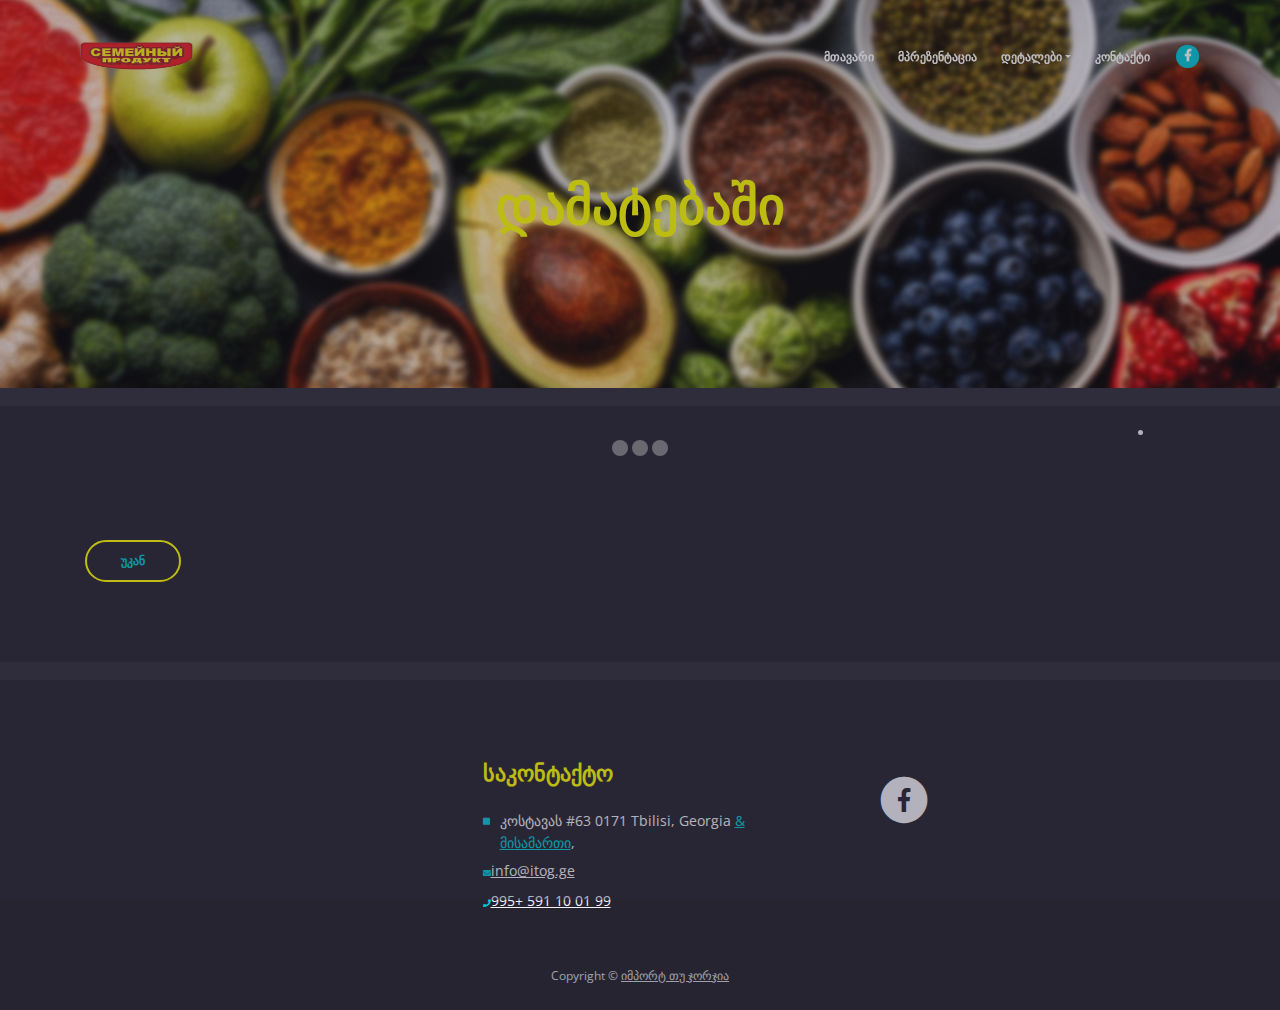
<file: chven-shesaxeb.html>
<!DOCTYPE html>
<html lang="ka">
<head>
    <meta charset="utf-8">
    <meta name="viewport" content="width=device-width, initial-scale=1, shrink-to-fit=no">
    
    <!-- SEO Meta Tags -->
    <meta name="description" content="ჩვენ შესახებ">
    <meta name="author" content="Inovatik">

    <!-- OG Meta Tags to improve the way the post looks when you share the page on LinkedIn, Facebook, Google+ -->
	<meta property="og:site_name" content="" /> <!-- website name -->
	<meta property="og:site" content="" /> <!-- website link -->
	<meta property="og:title" content=""/> <!-- title shown in the actual shared post -->
	<meta property="og:description" content="" /> <!-- description shown in the actual shared post -->
	<meta property="og:image" content="" /> <!-- image link, make sure it's jpg -->
	<meta property="og:url" content="" /> <!-- where do you want your post to link to -->
	<meta property="og:type" content="article" />

    <!-- Website Title -->
    <title>ჩვენ შესახებ</title>
    
    <!-- Styles -->
    <link href="https://fonts.googleapis.com/css?family=Open+Sans:300,300i,400,400i,600,600i,700,700i" rel="stylesheet">
    <link href="https://fonts.googleapis.com/css?family=Montserrat:600,700" rel="stylesheet">
    <link href="css/bootstrap.css" rel="stylesheet">
    <link href="css/fontawesome-all.css" rel="stylesheet">
    <link href="css/swiper.css" rel="stylesheet">
	<link href="css/magnific-popup.css" rel="stylesheet">
    <link href="css/styles.css" rel="stylesheet">
	
	<!-- Favicon  -->
    <link rel="icon" href="images/favicon.png">
</head>
<body data-spy="scroll" data-target=".fixed-top">
    
    <!-- Preloader -->
	<div class="spinner-wrapper">
        <div class="spinner">
            <div class="bounce1"></div>
            <div class="bounce2"></div>
            <div class="bounce3"></div>
        </div>
    </div>
    <!-- end of preloader -->
    

    <!-- Navbar -->
    <nav class="navbar navbar-expand-md navbar-dark navbar-custom fixed-top">
        <!-- Text Logo - Use this if you don't have a graphic logo -->
        <!-- <a class="navbar-brand logo-text page-scroll" href="index.html">Leno</a> -->

        <!-- Image Logo -->
        <a class="navbar-brand logo-image" href="index.html"><img src="images/logo.png" alt="alternative"></a> 
        
        <!-- Mobile Menu Toggle Button -->
        <button class="navbar-toggler" type="button" data-toggle="collapse" data-target="#navbarsExampleDefault" aria-controls="navbarsExampleDefault" aria-expanded="false" aria-label="Toggle navigation">
            <span class="navbar-toggler-awesome fas fa-bars"></span>
            <span class="navbar-toggler-awesome fas fa-times"></span>
        </button>
        <!-- end of mobile menu toggle button -->

        <div class="collapse navbar-collapse" id="navbarsExampleDefault">
            <ul class="navbar-nav ml-auto">
                <li class="nav-item">
                    <a class="nav-link page-scroll" href="index.html#header">მთავარი<span class="sr-only">(current)</span></a>
                </li>
                <li class="nav-item">
                    <a class="nav-link page-scroll" href="index.html#features">მპრეზენტაცია</a>
               

                <!-- Dropdown Menu -->          
                <li class="nav-item dropdown">
                    <a class="nav-link dropdown-toggle page-scroll" href="index.html#details" id="navbarDropdown" role="button" aria-haspopup="true" aria-expanded="false">დეტალები</a>
                    <div class="dropdown-menu" aria-labelledby="navbarDropdown">
                        <a class="dropdown-item" href="xalxix-azri.html"><span class="item-text">ხალხის აზრი</span></a>
                        <div class="dropdown-items-divide-hr"></div>
                        <a class="dropdown-item" href="chven-shesaxeb.html"><span class="item-text">ჩვენ შესახებ</span></a>
                    </div>
                </li>
                <!-- end of dropdown menu -->

    

                <li class="nav-item">
                    <a class="nav-link page-scroll" href="index.html#contact">კონტაქტი</a>
                </li>
            </ul>
            <span class="nav-item social-icons">
                <span class="fa-stack">
                    <a href="https://www.facebook.com/SemeinyProduct">
                        <i class="fas fa-circle fa-stack-2x"></i>
                        <i class="fab fa-facebook-f fa-stack-1x"></i>
                    </a>
                
            </span>
        </div>
    </nav> <!-- end of navbar -->
    <!-- end of navbar -->


    <!-- Header -->
    <header id="header" class="ex-header">
        <div class="container">
            <div class="row">
                <div class="col-md-12">
                    <h1>დამატებაში</h1>
                </div> <!-- end of col -->
            </div> <!-- end of row -->
        </div> <!-- end of container -->
    </header> <!-- end of ex-header -->
    <!-- end of header -->


    <!-- Breadcrumbs -->
    <div class="ex-basic-1">
        <div class="container">
            <div class="row">
                <div class="col-lg-12">
                    <div class="breadcrumbs">
                       
                    </div> <!-- end of breadcrumbs -->
                </div> <!-- end of col -->
            </div> <!-- end of row -->
        </div> <!-- end of container -->
    </div> <!-- end of ex-basic-1 -->
    <!-- end of breadcrumbs -->


    <!-- Privacy Content -->
    <div class="ex-basic-2">
        <div class="container">
            <div class="row">
                <div class="col-lg-10 offset-lg-1">
                    <div class="text-container">
                        <h3></h3>
                        <p></p>
                        <p><a class="turquoise" href="#your-link"></a></p>
                        <div class="row">
                            
                                </ul>
                            </div> <!-- end of col -->
                        </div> <!-- end of row -->
                    </div> <!-- end of text-container-->
                    
                    <div class="text-container">
                        <h3></h3>
                        <p></p>
                        <ol class="li-space-lg">
                            
                        </ol>
                    </div> <!-- end of text-container -->

                    <div class="text-container">
                        <h3></h3>
                        <p></p>
                        <p></p>
                    </div> <!-- end of text container -->

                    <div class="text-container">
                        <h3></h3>
					    <p class="mb-5"></p>
                    </div> <!-- end of text-container -->
                                       
                    <div class="row">
                        <div class="col-md-6">
                            <div class="text-container last">
                                <h3></h3>
                                <p></p>
                                <p><a class="turquoise" href="#your-link"><li></li>
                                    
                            </div> <!-- end of text container -->
                        </div> <!-- end of col-->
                        

                           

                        </div> <!-- end of col--> 
                    </div> <!-- end of row -->
                    <a class="btn-outline-reg back" href="index.html">უკან</a>
                </div> <!-- end of col-->
            </div> <!-- end of row -->
        </div> <!-- end of container -->
    </div> <!-- end of ex-basic-2 -->
    <!-- end of privacy content -->


    <!-- Breadcrumbs -->
    <div class="ex-basic-1">
        <div class="container">
            <div class="row">
                <div class="col-lg-12">
                    <div class="breadcrumbs">
                       
                    </div> <!-- end of breadcrumbs -->
                </div> <!-- end of col -->
            </div> <!-- end of row -->
        </div> <!-- end of container -->
    </div> <!-- end of ex-basic-1 -->
    <!-- end of breadcrumbs -->

    
    <!-- Footer -->
 <div class="footer">
    <div class="container">
        <div class="row">
            <div class="col-md-4">
                <div class="footer-col">
                    <h4></h4>
                    <p></p>
                </div>
            </div> <!-- end of col -->
            <div class="col-md-4">
                <div class="footer-col middle">
                    <h4>საკონტაქტო</h4>
                    <ul class="list-unstyled li-space-lg">
                        <li class="media">
                      
                           
                        </li>
                        <li class="media">
                            <i class="fas fa-square"></i>
                            <div class="media-body">კოსტავას #63 0171 Tbilisi, Georgia <a class="turquoise" href="https://www.google.com/maps/place/63+მერაბ+კოსტავას+ქუჩა,+თბილისი/@41.7111364,44.7827591,17z/data=!3m1!4b1!4m5!3m4!1s0x40440cd4400931d5:0xd10d186d9f02439!8m2!3d41.7111364!4d44.7849478"> &amp; მისამართი</a>, </div></li><li> <i class="fas fa-envelope"> </i><a class="blue" href="mailto:info@itog.ge">info@itog.ge</a> </li>
                            <li><i class="fas fa-phone"></i><a class="blue" href="tel:591 10 01 99">995+ 591 10 01 99</a></li>
                        
                    </ul>
                </div>
            </div> <!-- end of col -->
            <div class="col-md-4">
                <div class="footer-col last">
                    <h4></h4>
                    <span class="fa-stack">
                        <a href="https://www.facebook.com/SemeinyProduct">
                            <i class="fas fa-circle fa-stack-2x"></i>
                            <i class="fab fa-facebook-f fa-stack-1x"></i>
                  
                        </a>
                    </span>
                </div> 
            </div> <!-- end of col -->
        </div> <!-- end of row -->
    </div> <!-- end of container -->
</div> <!-- end of footer -->  
<!-- end of footer -->


<!-- Copyright -->
<div class="copyright">
    <div class="container">
        <div class="row">
            <div class="col-lg-12">
                <p class="p-small">Copyright © <a href="https://www.facebook.com/SemeinyProduct/photos">იმპორტ თუ ჯორჯია</a></p>
            </div> <!-- end of col -->
        </div> <!-- enf of row -->
    </div> <!-- end of container -->
</div> <!-- end of copyright --> 
<!-- end of copyright -->

    
<!-- Scripts -->
<script src="js/jquery.min.js"></script> <!-- jQuery for Bootstrap's JavaScript plugins -->
<script src="js/popper.min.js"></script> <!-- Popper tooltip library for Bootstrap -->
<script src="js/bootstrap.min.js"></script> <!-- Bootstrap framework -->
<script src="js/jquery.easing.min.js"></script> <!-- jQuery Easing for smooth scrolling between anchors -->
<script src="js/swiper.min.js"></script> <!-- Swiper for image and text sliders -->
<script src="js/jquery.magnific-popup.js"></script> <!-- Magnific Popup for lightboxes -->
<script src="js/morphext.min.js"></script> <!-- Morphtext rotating text in the header -->
<script src="js/validator.min.js"></script> <!-- Validator.js - Bootstrap plugin that validates forms -->
<script src="js/scripts.js"></script> <!-- Custom scripts -->


</body></html>
</file>
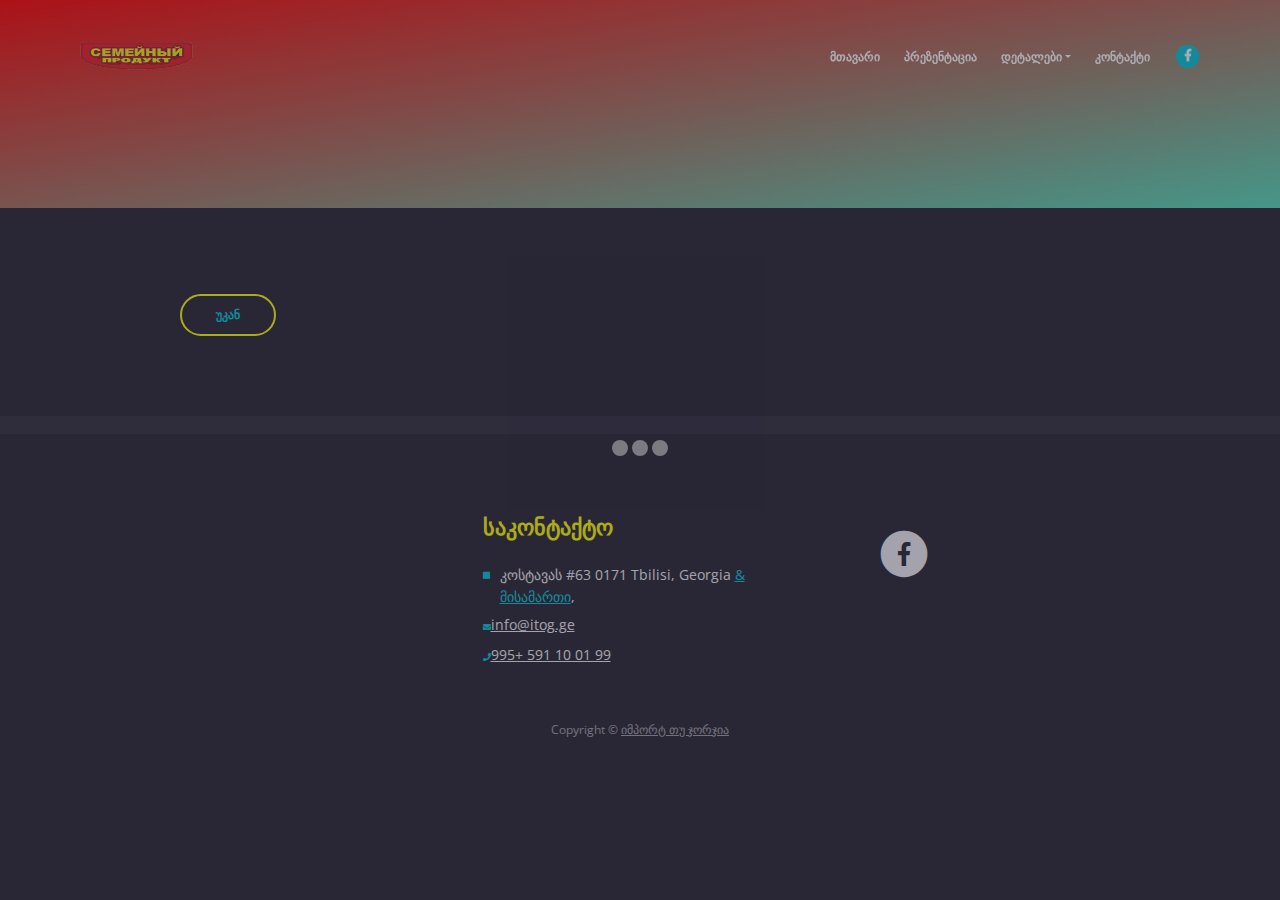
<file: xalxix-azri.html>
<!DOCTYPE html>
<html lang="ka">
<head>
    <meta charset="utf-8">
    <meta name="viewport" content="width=device-width, initial-scale=1, shrink-to-fit=no">
    
    <!-- SEO Meta Tags -->
    <meta name="description" content="კომენტარები">
    <meta name="author" content="Inovatik">

    <!-- OG Meta Tags to improve the way the post looks when you share the page on LinkedIn, Facebook, Google+ -->
	<meta property="og:site_name" content="" /> <!-- website name -->
	<meta property="og:site" content="" /> <!-- website link -->
	<meta property="og:title" content=""/> <!-- title shown in the actual shared post -->
	<meta property="og:description" content="" /> <!-- description shown in the actual shared post -->
	<meta property="og:image" content="" /> <!-- image link, make sure it's jpg -->
	<meta property="og:url" content="" /> <!-- where do you want your post to link to -->
	<meta property="og:type" content="article" />

    <!-- Website Title -->
    <title>ხალხის აზრი</title>
    
    <!-- Styles -->
    <link href="https://fonts.googleapis.com/css?family=Open+Sans:300,300i,400,400i,600,600i,700,700i" rel="stylesheet">
    <link href="https://fonts.googleapis.com/css?family=Montserrat:600,700" rel="stylesheet">
    <link href="css/bootstrap.css" rel="stylesheet">
    <link href="css/fontawesome-all.css" rel="stylesheet">
    <link href="css/swiper.css" rel="stylesheet">
	<link href="css/magnific-popup.css" rel="stylesheet">
    <link href="css/styles.css" rel="stylesheet">
	
<!-- Favicon  -->
<link rel="icon" href="images/favicon.png">	
</head>
<body data-spy="scroll" data-target=".fixed-top">


    
    
    
    <!-- Preloader -->
	<div class="spinner-wrapper">
        <div class="spinner">
            <div class="bounce1"></div>
            <div class="bounce2"></div>
            <div class="bounce3"></div>
        </div>
    </div>
    <!-- end of preloader -->
    

    <!-- Navbar -->
    <nav class="navbar navbar-expand-md navbar-dark navbar-custom fixed-top">
        <!-- Text Logo - Use this if you don't have a graphic logo -->
        <!-- <a class="navbar-brand logo-text page-scroll" href="index.html">Leno</a> -->

        <!-- Image Logo -->
        <a class="navbar-brand logo-image" href="index.html"><img src="images/logo.png" alt="alternative"></a> 
        
        <!-- Mobile Menu Toggle Button -->
        <button class="navbar-toggler" type="button" data-toggle="collapse" data-target="#navbarsExampleDefault" aria-controls="navbarsExampleDefault" aria-expanded="false" aria-label="Toggle navigation">
            <span class="navbar-toggler-awesome fas fa-bars"></span>
            <span class="navbar-toggler-awesome fas fa-times"></span>
        </button>
        <!-- end of mobile menu toggle button -->

        <div class="collapse navbar-collapse" id="navbarsExampleDefault">
            <ul class="navbar-nav ml-auto">
                <li class="nav-item">
                    <a class="nav-link page-scroll" href="index.html#header">მთავარი<span class="sr-only">(current)</span></a>
                </li>
                <li class="nav-item">
                    <a class="nav-link page-scroll" href="index.html#features">პრეზენტაცია</a>
                </li>
                

                <!-- Dropdown Menu -->          
                <li class="nav-item dropdown">
                    <a class="nav-link dropdown-toggle page-scroll" href="index.html#details" id="navbarDropdown" role="button" aria-haspopup="true" aria-expanded="false">დეტალები</a>
                    <div class="dropdown-menu" aria-labelledby="navbarDropdown">
                        <a class="dropdown-item" href="xalxix-azri.html"><span class="item-text">ხალხის აზრი</span></a>
                        <div class="dropdown-items-divide-hr"></div>
                        <a class="dropdown-item" href="chven-shesaxeb.html"><span class="item-text">ჩვენ შესახებ</span></a>
                    </div>
                </li>
                <!-- end of dropdown menu -->

                <li class="nav-item">
                    <a class="nav-link page-scroll" href="index.html#contact">კონტაქტი</a>
                </li>
            </ul>
            <span class="nav-item social-icons">
                <span class="fa-stack">
                    <a href="https://www.facebook.com/SemeinyProduct">
                        <i class="fas fa-circle fa-stack-2x"></i>
                        <i class="fab fa-facebook-f fa-stack-1x"></i>
                    </a>
                </span>
                
            </span>
        </div>
    </nav> <!-- end of navbar -->
    <!-- end of navbar -->


    <!-- Header -->
    <header id="header" class="ex-drag">
        <div class="container">
            <div class="row">
                <div class="col-lg-12">
                    <div id="fb-root"></div>
                    <script async defer crossorigin="anonymous" src="https://connect.facebook.net/en_US/sdk.js#xfbml=1&version=v6.0"></script>
                    
                    <div class="fb-comments" data-href="http://www.itog.ge/" data-width="500" data-numposts="5"></div>
                </div> <!-- end of col -->
            </div> <!-- end of row -->
        </div> <!-- end of container -->
    </header> <!-- end of ex-header -->
    <!-- end of header -->
    <div id="fb-root"></div>
    

    <!-- Breadcrumbs -->
    
                    </div> <!-- end of breadcrumbs -->
                </div> <!-- end of col -->
            </div> <!-- end of row -->
        </div> <!-- end of container -->
    </div> <!-- end of ex-basic-1 -->
    <!-- end of breadcrumbs -->


    <!-- Terms Content -->
    <div class="ex-basic-2">
        <div class="container">
            <div class="row">
                <div class="col-lg-10 offset-lg-1">
                    <div class="text-container">

                        <p></p>
                        <p><a class="turquoise" href="#your-link"></a> </p>
                        <ul class="list-unstyled li-space-lg indent">

                            
                        </ul>
                    </div> <!-- end of text-container -->
                    
                    <div class="text-container">
                        <h3></h3>
                        <p></p>
                    </div> <!-- end of text-container -->

                    <div class="text-container">
                        
                        <h3></h3>
                        <p></p>
                        <p></p>
                    </div> <!-- end of text-container -->

                    <div class="text-container">
                        <h3></h3>
                        <p></p>
                    </div> <!-- end of text-container -->
                    
                    <div class="text-container last">
                        <h3></h3>
                        <p></p>
                        <a class="btn-outline-reg" href="index.html">უკან</a>


                    </div> <!-- end of text-container -->
                </div>
            </div> <!-- end of row -->
        </div> <!-- end of container -->
    </div> <!-- end of ex-basic -->
    <!-- end of terms content -->

    
   <!-- Breadcrumbs -->
   <div class="ex-basic-1">
    <div class="container">
        <div class="row">
            <div class="col-lg-12">
                <div class="breadcrumbs">
                    
                </div> <!-- end of breadcrumbs -->
            </div> <!-- end of col -->
        </div> <!-- end of row -->
    </div> <!-- end of container -->
</div> <!-- end of ex-basic-1 -->
<!-- end of breadcrumbs -->


 <!-- Footer -->
 <div class="footer">
    <div class="container">
        <div class="row">
            <div class="col-md-4">
                <div class="footer-col">
                    <h4></h4>
                    <p></p>
                </div>
            </div> <!-- end of col -->
            <div class="col-md-4">
                <div class="footer-col middle">
                    <h4>საკონტაქტო</h4>
                    <ul class="list-unstyled li-space-lg">
                        <li class="media">
                      
                           
                        </li>
                        <li class="media">
                            <i class="fas fa-square"></i>
                            <div class="media-body">კოსტავას #63 0171 Tbilisi, Georgia <a class="turquoise" href="https://www.google.com/maps/place/63+მერაბ+კოსტავას+ქუჩა,+თბილისი/@41.7111364,44.7827591,17z/data=!3m1!4b1!4m5!3m4!1s0x40440cd4400931d5:0xd10d186d9f02439!8m2!3d41.7111364!4d44.7849478"> &amp; მისამართი</a>, </div></li><li> <i class="fas fa-envelope"> </i><a class="blue" href="mailto:info@itog.ge">info@itog.ge</a> </li>
                            <li><i class="fas fa-phone"></i><a class="blue" href="tel:591 10 01 99">995+ 591 10 01 99</a></li>
                        
                    </ul>
                </div>
            </div> <!-- end of col -->
            <div class="col-md-4">
                <div class="footer-col last">
                    <h4></h4>
                    <span class="fa-stack">
                        <a href="https://www.facebook.com/SemeinyProduct">
                            <i class="fas fa-circle fa-stack-2x"></i>
                            <i class="fab fa-facebook-f fa-stack-1x"></i>
                  
                        </a>
                    </span>
                </div> 
            </div> <!-- end of col -->
        </div> <!-- end of row -->
    </div> <!-- end of container -->
</div> <!-- end of footer -->  
<!-- end of footer -->


<!-- Copyright -->
<div class="copyright">
    <div class="container">
        <div class="row">
            <div class="col-lg-12">
                <p class="p-small">Copyright © <a href="https://www.facebook.com/SemeinyProduct/photos">იმპორტ თუ ჯორჯია</a></p>
            </div> <!-- end of col -->
        </div> <!-- enf of row -->
    </div> <!-- end of container -->
</div> <!-- end of copyright --> 
<!-- end of copyright -->

    
<!-- Scripts -->
<script src="js/jquery.min.js"></script> <!-- jQuery for Bootstrap's JavaScript plugins -->
<script src="js/popper.min.js"></script> <!-- Popper tooltip library for Bootstrap -->
<script src="js/bootstrap.min.js"></script> <!-- Bootstrap framework -->
<script src="js/jquery.easing.min.js"></script> <!-- jQuery Easing for smooth scrolling between anchors -->
<script src="js/swiper.min.js"></script> <!-- Swiper for image and text sliders -->
<script src="js/jquery.magnific-popup.js"></script> <!-- Magnific Popup for lightboxes -->
<script src="js/morphext.min.js"></script> <!-- Morphtext rotating text in the header -->
<script src="js/validator.min.js"></script> <!-- Validator.js - Bootstrap plugin that validates forms -->
<script src="js/scripts.js"></script> <!-- Custom scripts -->


</body></html>
</file>
<file: css/styles.css>
/* Template: Juno - Multipurpose Landing Page Pack
   Author: InovatikThemes
   Created: Mar 2019
   Description: Master CSS file
*/

/*****************************************
Table Of Contents:

01. General Styles
02. Preloader
03. Navigation
04. Header
05. Features
******************************************/

/*****************************************
Colors:

- Text, navbar links - white #f1f1f8
- Buttons, bullets, icons - turquoise #00c9db
- Navbar - navy #4633af
- Backgrounds - dark denim #262431
- Backgrounds - denim #2f2c3d
******************************************/


/******************************/
/*     01. General Styles     */
/******************************/


._2pi8 {
    padding-left: 8px;
    padding-right: 8px;
    background: white;
}


body {
    background: #262431;
    color: #1c1e21;
    direction: ltr;
    line-height: 1.34;
    margin: 0;
    padding: 0;
    unicode-bidi: embed;
}

.ffcdfw {
    font-size: 16px;
    color: rgb(153, 153, 153);
}
.iqrOYr {
    display: flex;
    -webkit-box-align: center;
    align-items: center;
    background-color: rgb(253, 253, 253);
    min-height: 200px;
    margin-top: 32px;
    flex-direction: column;
    border-radius: 3px;
	padding: 12px;

}

.MgJWg {
    height: 100%;
    display: flex;
    flex-direction: column;
    -webkit-box-flex: 1;
    flex-grow: 1;
    background-image: none;
    animation: 0.3s ease 0s 1 normal forwards running fLRwcH;
}

._56q9 {
	font-size: 14px;
    line-height: 1.358;
    word-break: break-word;
	word-wrap: break-word;
	background-color: white;
}


html {
    width: 100%;
	height: 100%;
}

body, p {
	color: #f1f1f8; 
	font: 400 0.875rem/1.375rem "Open Sans", sans-serif;
}

.p-large {
	color: greenyellow;
	font: 400 1rem/1.5rem "Open Sans", sans-serif;
}

.p-small {
	color: #f1f1f8;
	font: 400 0.75rem/1.25rem "Open Sans", sans-serif;
}

.p-heading {
	margin-bottom: 3.75rem;
	text-align: center;
}

.li-space-lg li {
	margin-bottom: 0.375rem;
}

.indent {
	padding-left: 1.25rem;
}

h1 {
	color: yellow;
	font: 700 2.5rem/2.875rem "Montserrat", sans-serif;
}

h2 {
	color: yellow;
	font: 700 2.25rem/2.75rem "Montserrat", sans-serif;
}

h3 {
	color: yellow;
	font: 700 1.75rem/2.125rem "Montserrat", sans-serif;
}

h4 {
	color: yellow;
	font: 700 1.375rem/1.75rem "Montserrat", sans-serif;
}

h5 {
	color: #f1f1f8;
	font: 700 1.125rem/1.625rem "Montserrat", sans-serif;
}

h6 {
	color: #f1f1f8;
	font: 700 1rem/1.5rem "Montserrat", sans-serif;
}

a {
	color: #f1f1f8;
	text-decoration: underline;
}

a:hover {
	color: #f1f1f8;
	text-decoration: underline;
}

a.turquoise {
	color: #00c9db;
}

a.white {
	color: #fff;
}

.testimonial-text {
	font: italic 400 1rem/1.5rem "Open Sans", sans-serif;
}

.testimonial-author {
	font: 700 1rem/1.5rem "Montserrat", sans-serif;
}

.btn-solid-reg {
	display: inline-block;
	padding: 1.1875rem 2.125rem 1.1875rem 2.125rem;
	border: 0.125rem solid yellow;
	border-radius: 2rem;
	background-color: #262431;
	color: #fff;
	font: 700 0.75rem/0 "Montserrat", sans-serif;
	text-decoration: none;
	transition: all 0.2s;
}

.btn-solid-reg:hover {
	background-color: transparent;
	color: #00c9db;
	text-decoration: none;
}

.btn-solid-lg {
	display: inline-block;
	padding: 1.375rem 2.625rem 1.375rem 2.625rem;
	border: 0.125rem solid #00c9db;
	border-radius: 2rem;
	background-color: #00c9db;
	color: #fff;
	font: 700 0.75rem/0 "Montserrat", sans-serif;
	text-decoration: none;
	transition: all 0.2s;
}

.btn-solid-lg:hover {
	background-color: transparent;
	color: #00c9db;
	text-decoration: none;
}

.btn-solid-lg .fab {
	margin-right: 0.5rem;
	font-size: 1.25rem;
	line-height: 0;
	vertical-align: top;
}

.btn-solid-lg .fab.fa-google-play {
	font-size: 1rem;
}

.btn-outline-reg {
	display: inline-block;
	padding: 1.1875rem 2.125rem 1.1875rem 2.125rem;
	border: 0.125rem solid yellow;
	border-radius: 2rem;
	background-color: transparent;
	color:#00c9db;
	font: 700 0.75rem/0 "Montserrat", sans-serif;
	text-decoration: none;
	transition: all 0.2s;
}

.btn-outline-reg:hover {
	background-color: none ;
	color: yellow;
	text-decoration: none;
}

.btn-outline-lg {
	display: inline-block;
	padding: 1.375rem 2.625rem 1.375rem 2.625rem;
	border: 0.125rem solid#00c9db;
	border-radius: 2rem;
	background-color: transparent;
	color: #00c9db;
	font: 700 0.75rem/0 "Montserrat", sans-serif;
	text-decoration: none;
	transition: all 0.2s;
}

.btn-outline-lg:hover {
	background-color: #00c9db;
	color: #fff;
	text-decoration: none;
}

.btn-outline-sm {
	display: inline-block;
	padding: 1rem 1.625rem 0.875rem 1.625rem;
	border: 0.125rem solid #00c9db;
	border-radius: 2rem;
	background-color: transparent;
	color: #00c9db;
	font: 700 0.625rem/0 "Montserrat", sans-serif;
	text-decoration: none;
	transition: all 0.2s;
}

.btn-outline-sm:hover {
	background-color: #00c9db;
	color: #fff;
	text-decoration: none;
}

.form-group {
	position: relative;
	margin-bottom: 1.25rem;
}

.form-group.has-error.has-danger {
	margin-bottom: 0.625rem;
}

.form-group.has-error.has-danger .help-block.with-errors ul {
	margin-top: 0.375rem;
}

.label-control {
	position: absolute;
	top: 0.87rem;
	left: 1.375rem;
	color: #f1f1f8;
	opacity: 1;
	font: 400 0.875rem/1.375rem "Open Sans", sans-serif;
	cursor: text;
	transition: all 0.2s ease;
}

/* IE10+ hack to solve lower label text position compared to the rest of the browsers */
@media screen and (-ms-high-contrast: active), screen and (-ms-high-contrast: none) {  
	.label-control {
		top: 0.9375rem;
	}
}

.form-control-input:focus + .label-control,
.form-control-input.notEmpty + .label-control,
.form-control-textarea:focus + .label-control,
.form-control-textarea.notEmpty + .label-control {
	top: 0.125rem;
	opacity: 1;
	font-size: 0.75rem;
	font-weight: 700;
}

.form-control-input,
.form-control-select {
	display: block; /* needed for proper display of the label in Firefox, IE, Edge */
	width: 100%;
	padding-top: 1.0625rem;
	padding-bottom: 0.0625rem;
	padding-left: 1.3125rem;
	border: 1px solid #9791ae;
	border-radius: 0.25rem;
	background-color: #413d52;
	color: #f1f1f8;
	font: 400 0.875rem/1.875rem "Open Sans", sans-serif;
	transition: all 0.2s;
	-webkit-appearance: none; /* removes inner shadow on form inputs on ios safari */
}

.form-control-select {
	padding-top: 0.5rem;
	padding-bottom: 0.5rem;
	height: 3rem;
}

/* IE10+ hack to solve lower label text position compared to the rest of the browsers */
@media screen and (-ms-high-contrast: active), screen and (-ms-high-contrast: none) {  
	.form-control-input {
		padding-top: 1.25rem;
		padding-bottom: 0.75rem;
		line-height: 1.75rem;
	}

	.form-control-select {
		padding-top: 0.875rem;
		padding-bottom: 0.75rem;
		height: 3.125rem;
		line-height: 2.125rem;
	}
}

select {
    /* you should keep these first rules in place to maintain cross-browser behavior */
    -webkit-appearance: none;
	-moz-appearance: none;
	-ms-appearance: none;
    -o-appearance: none;
    appearance: none;
    background-image: url('../images/down-arrow.png');
    background-position: 96% 50%;
    background-repeat: no-repeat;
    outline: none;
}

select::-ms-expand {
    display: none; /* removes the ugly default down arrow on select form field in IE11 */
}

.form-control-textarea {
	display: block; /* used to eliminate a bottom gap difference between Chrome and IE/FF */
	width: 100%;
	height: 8rem; /* used instead of html rows to normalize height between Chrome and IE/FF */
	padding-top: 1.25rem;
	padding-left: 1.3125rem;
	border: 1px solid #9791ae;
	border-radius: 0.25rem;
	background-color: #413d52;
	color: #f1f1f8;
	font: 400 0.875rem/1.75rem "Open Sans", sans-serif;
	transition: all 0.2s;
}

.form-control-input:focus,
.form-control-select:focus,
.form-control-textarea:focus {
	border: 1px solid #f1f1f8;
	outline: none; /* Removes blue border on focus */
}

.form-control-input:hover,
.form-control-select:hover,
.form-control-textarea:hover {
	border: 1px solid #f1f1f8;
}

.checkbox {
	font: 400 0.75rem/1.25rem "Open Sans", sans-serif;
}

input[type='checkbox'] {
	vertical-align: -15%;
	margin-right: 0.375rem;
}

/* IE10+ hack to raise checkbox field position compared to the rest of the browsers */
@media screen and (-ms-high-contrast: active), screen and (-ms-high-contrast: none) {  
	input[type='checkbox'] {
		vertical-align: -9%;
	}
}

.form-control-submit-button {
	display: inline-block;
	width: 100%;
	height: 3.125rem;
	border: 1px solid #00c9db;
	border-radius: 1.5rem;
	background-color: #00c9db;
	color: #fff;
	font: 700 0.75rem/1.75rem "Montserrat", sans-serif;
	cursor: pointer;
	transition: all 0.2s;
}

.form-control-submit-button:hover {
	background-color: transparent;
	color: #00c9db;
}

/* Form Success And Error Message Formatting */
#cmsgSubmit.h3.text-center.tada.animated,
#pmsgSubmit.h3.text-center.tada.animated,
#cmsgSubmit.h3.text-center,
#pmsgSubmit.h3.text-center {
	display: block;
	margin-bottom: 0;
	color: #f1f1f8;
	font: 400 1.125rem/1rem "Open Sans", sans-serif;
}

.help-block.with-errors .list-unstyled {
	color: #f1f1f8;
	font-size: 0.75rem;
	line-height: 1.125rem;
	text-align: left;
}

.help-block.with-errors ul {
	margin-bottom: 0;
}
/* end of form success and error message formatting */

/* Form Success And Error Message Animation - Animate.css */
@-webkit-keyframes tada {
	from {
		-webkit-transform: scale3d(1, 1, 1);
		-ms-transform: scale3d(1, 1, 1);
		transform: scale3d(1, 1, 1);
	}
	10%, 20% {
		-webkit-transform: scale3d(.9, .9, .9) rotate3d(0, 0, 1, -3deg);
		-ms-transform: scale3d(.9, .9, .9) rotate3d(0, 0, 1, -3deg);
		transform: scale3d(.9, .9, .9) rotate3d(0, 0, 1, -3deg);
	}
	30%, 50%, 70%, 90% {
		-webkit-transform: scale3d(1.1, 1.1, 1.1) rotate3d(0, 0, 1, 3deg);
		-ms-transform: scale3d(1.1, 1.1, 1.1) rotate3d(0, 0, 1, 3deg);
		transform: scale3d(1.1, 1.1, 1.1) rotate3d(0, 0, 1, 3deg);
	}
	40%, 60%, 80% {
		-webkit-transform: scale3d(1.1, 1.1, 1.1) rotate3d(0, 0, 1, -3deg);
		-ms-transform: scale3d(1.1, 1.1, 1.1) rotate3d(0, 0, 1, -3deg);
		transform: scale3d(1.1, 1.1, 1.1) rotate3d(0, 0, 1, -3deg);
	}
	to {
		-webkit-transform: scale3d(1, 1, 1);
		-ms-transform: scale3d(1, 1, 1);
		transform: scale3d(1, 1, 1);
	}
}

@keyframes tada {
	from {
		-webkit-transform: scale3d(1, 1, 1);
		-ms-transform: scale3d(1, 1, 1);
		transform: scale3d(1, 1, 1);
	}
	10%, 20% {
		-webkit-transform: scale3d(.9, .9, .9) rotate3d(0, 0, 1, -3deg);
		-ms-transform: scale3d(.9, .9, .9) rotate3d(0, 0, 1, -3deg);
		transform: scale3d(.9, .9, .9) rotate3d(0, 0, 1, -3deg);
	}
	30%, 50%, 70%, 90% {
		-webkit-transform: scale3d(1.1, 1.1, 1.1) rotate3d(0, 0, 1, 3deg);
		-ms-transform: scale3d(1.1, 1.1, 1.1) rotate3d(0, 0, 1, 3deg);
		transform: scale3d(1.1, 1.1, 1.1) rotate3d(0, 0, 1, 3deg);
	}
	40%, 60%, 80% {
		-webkit-transform: scale3d(1.1, 1.1, 1.1) rotate3d(0, 0, 1, -3deg);
		-ms-transform: scale3d(1.1, 1.1, 1.1) rotate3d(0, 0, 1, -3deg);
		transform: scale3d(1.1, 1.1, 1.1) rotate3d(0, 0, 1, -3deg);
	}
	to {
		-webkit-transform: scale3d(1, 1, 1);
		-ms-transform: scale3d(1, 1, 1);
		transform: scale3d(1, 1, 1);
	}
}

.tada {
	-webkit-animation-name: tada;
	animation-name: tada;
}

.animated {
	-webkit-animation-duration: 1s;
	animation-duration: 1s;
	-webkit-animation-fill-mode: both;
	animation-fill-mode: both;
}
/* end of form success and error message animation - Animate.css */

/* Fade-move Animation For Lightbox - Magnific Popup */
/* at start */
.my-mfp-slide-bottom .zoom-anim-dialog {
	opacity: 0;
	transition: all 0.2s ease-out;
	-webkit-transform: translateY(-1.25rem) perspective(37.5rem) rotateX(10deg);
	-ms-transform: translateY(-1.25rem) perspective(37.5rem) rotateX(10deg);
	transform: translateY(-1.25rem) perspective(37.5rem) rotateX(10deg);
}

/* animate in */
.my-mfp-slide-bottom.mfp-ready .zoom-anim-dialog {
	opacity: 1;
	-webkit-transform: translateY(0) perspective(37.5rem) rotateX(0); 
	-ms-transform: translateY(0) perspective(37.5rem) rotateX(0); 
	transform: translateY(0) perspective(37.5rem) rotateX(0); 
}

/* animate out */
.my-mfp-slide-bottom.mfp-removing .zoom-anim-dialog {
	opacity: 0;
	-webkit-transform: translateY(-0.625rem) perspective(37.5rem) rotateX(10deg); 
	-ms-transform: translateY(-0.625rem) perspective(37.5rem) rotateX(10deg); 
	transform: translateY(-0.625rem) perspective(37.5rem) rotateX(10deg); 
}

/* dark overlay, start state */
.my-mfp-slide-bottom.mfp-bg {
	opacity: 0;
	transition: opacity 0.2s ease-out;
}

/* animate in */
.my-mfp-slide-bottom.mfp-ready.mfp-bg {
	opacity: 0.8;
}
/* animate out */
.my-mfp-slide-bottom.mfp-removing.mfp-bg {
	opacity: 0;
}
/* end of fade-move animation for lightbox - magnific popup */

/* Fade Animation For Image Slider - Magnific Popup */
@-webkit-keyframes fadeIn {
	from {
		opacity: 0;
	}
	to {
		opacity: 1;
	}
}

@keyframes fadeIn {
	from {
		opacity: 0;
	}
	to {
		opacity: 1;
	}
}

.fadeIn {
	-webkit-animation: fadeIn 0.6s;
	animation: fadeIn 0.6s;
}

@-webkit-keyframes fadeOut {
	from {
		opacity: 1;
	}
	to {
		opacity: 0;
	}
}

@keyframes fadeOut {
	from {
		opacity: 1;
	}
	to {
		opacity: 0;
	}
}

.fadeOut {
	-webkit-animation: fadeOut 0.8s;
	animation: fadeOut 0.8s;
}
/* end of fade animation for image slider - magnific popup */


/*************************/
/*     02. Preloader     */
/*************************/
.spinner-wrapper {
	position: fixed;
	z-index: 999999;
	top: 0;
	right: 0;
	bottom: 0;
	left: 0;
	background: #2f2c3d;
}

.spinner {
	position: absolute;
	top: 50%; /* centers the loading animation vertically one the screen */
	left: 50%; /* centers the loading animation horizontally one the screen */
	width: 3.75rem;
	height: 1.25rem;
	margin: -0.625rem 0 0 -1.875rem; /* is width and height divided by two */ 
	text-align: center;
}

.spinner > div {
	display: inline-block;
	width: 1rem;
	height: 1rem;
	border-radius: 100%;
	background-color: #fff;
	-webkit-animation: sk-bouncedelay 1.4s infinite ease-in-out both;
	animation: sk-bouncedelay 1.4s infinite ease-in-out both;
}

.spinner .bounce1 {
	-webkit-animation-delay: -0.32s;
	animation-delay: -0.32s;
}

.spinner .bounce2 {
	-webkit-animation-delay: -0.16s;
	animation-delay: -0.16s;
}

@-webkit-keyframes sk-bouncedelay {
	0%, 80%, 100% { -webkit-transform: scale(0); }
	40% { -webkit-transform: scale(1.0); }
}

@keyframes sk-bouncedelay {
	0%, 80%, 100% { 
		-webkit-transform: scale(0);
		-ms-transform: scale(0);
		transform: scale(0);
	} 40% { 
		-webkit-transform: scale(1.0);
		-ms-transform: scale(1.0);
		transform: scale(1.0);
	}
}


/**************************/
/*     03. Navigation     */
/**************************/

.navbar-custom {
	background-color: #262431;
	box-shadow: 0 0.0625rem 0.375rem 0 rgba(0, 0, 0, 0.1);
	font: 700 0.75rem/2rem "Montserrat", sans-serif;
	transition: all 0.2s;
}

.navbar-custom .navbar-brand.logo-image img {
    width: 113px;
	height: 34px;
	margin-bottom: 1px;
	
}

.navbar-custom .navbar-brand.logo-text {
	font: 700 2.375rem/1.5rem "Montserrat", sans-serif;
	color: #fff;
	letter-spacing: -0.5px;
	text-decoration: none;
}

.navbar-custom .navbar-nav {
	margin-top: 0.75rem;
}

.navbar-custom .nav-item .nav-link {
	padding: 0 0.75rem 0 0.75rem;
	color: #fff;
	text-decoration: none;
	transition: all 0.2s ease;
}

.navbar-custom .nav-item .nav-link:hover,
.navbar-custom .nav-item .nav-link.active {
	color: greenyellow;
}

/* Dropdown Menu */
.navbar-custom .dropdown:hover > .dropdown-menu {
	display: block; /* this makes the dropdown menu stay open while hovering it */
	min-width: auto;
	animation: fadeDropdown 0.2s; /* required for the fade animation */
}

@keyframes fadeDropdown {
    0% {
        opacity: 0;
    }

    100% {
        opacity: 1;
    }
}

.navbar-custom .dropdown-toggle:focus { /* removes dropdown outline on focus  */
	outline: 0;
}

.navbar-custom .dropdown-menu {
	margin-top: 0;
	border: none;
	border-radius: 0.25rem;
	background-color: #262431;
}

.navbar-custom .dropdown-item {
	color: #fff;
	text-decoration: none;
}

.navbar-custom .dropdown-item:hover {
	background-color: #2E8B57;
}

.navbar-custom .dropdown-item .item-text {
	font: 700 0.75rem/1.5rem "Montserrat", sans-serif;
}

.navbar-custom .dropdown-item:hover .item-text {
	color: #FFF5EE;
}

.navbar-custom .dropdown-items-divide-hr {
	width: 100%;
	height: 1px;
	margin: 0.25rem auto 0.25rem auto;
	border: none;
	background-color: #b5bcc4;
	opacity: 0.2;
}
/* end of dropdown menu */

.navbar-custom .social-icons {
	display: none;
}

.navbar-custom .navbar-toggler {
	border: none;
	color: #fff;
	font-size: 2rem;
}

.navbar-custom button[aria-expanded='false'] .navbar-toggler-awesome.fas.fa-times{
	display: none;
}

.navbar-custom button[aria-expanded='false'] .navbar-toggler-awesome.fas.fa-bars{
	display: inline-block;
}

.navbar-custom button[aria-expanded='true'] .navbar-toggler-awesome.fas.fa-bars{
	display: none;
}

.navbar-custom button[aria-expanded='true'] .navbar-toggler-awesome.fas.fa-times{
	display: inline-block;
	margin-right: 0.125rem;
}


/*********************/
/*    04. Header     */
/*********************/
.header {
	background: linear-gradient(to bottom right, rgba(72, 72, 212, 0), rgba(241, 104, 104, 0)), url('../images/header-background.jpg') center center no-repeat;
	background-size: cover;
}

.header .header-content {
	padding-top: 8.5rem;
	padding-bottom: 7rem;
	text-align: center;
}

.header .text-container {
	margin-bottom: 3rem;
}

.header h1 {
	margin-bottom: 1rem;
}

.header #js-rotating {
	color: greenyellow;
	
}

.header .p-large {
	margin-bottom: 2rem;
}

.header .btn-solid-lg {
	margin-right: 0.5rem;
	margin-bottom: 1.25rem;
}


/****************************/
/*     05. Testimonials     */
/****************************/
.slider-1 {
	padding-top: 6.875rem;
	padding-bottom: 6.375rem;
	background-color: #262431;
}

.slider-1 .slider-container {
	position: relative;
}

.slider-1 .swiper-container {
	position: static;
	width: 90%;
	text-align: center;
}

.slider-1 .swiper-button-prev:focus,
.slider-1 .swiper-button-next:focus {
	/* even if you can't see it chrome you can see it on mobile device */
	outline: none;
}

.slider-1 .swiper-button-prev {
	left: -0.5rem;
	background-image: url("data:image/svg+xml;charset=utf-8,%3Csvg%20xmlns%3D'http%3A%2F%2Fwww.w3.org%2F2000%2Fsvg'%20viewBox%3D'0%200%2028%2044'%3E%3Cpath%20d%3D'M0%2C22L22%2C0l2.1%2C2.1L4.2%2C22l19.9%2C19.9L22%2C44L0%2C22L0%2C22L0%2C22z'%20fill%3D'%23f1f1f8'%2F%3E%3C%2Fsvg%3E");
	background-size: 1.125rem 1.75rem;
}

.slider-1 .swiper-button-next {
	right: -0.5rem;
	background-image: url("data:image/svg+xml;charset=utf-8,%3Csvg%20xmlns%3D'http%3A%2F%2Fwww.w3.org%2F2000%2Fsvg'%20viewBox%3D'0%200%2028%2044'%3E%3Cpath%20d%3D'M27%2C22L27%2C22L5%2C44l-2.1-2.1L22.8%2C22L2.9%2C2.1L5%2C0L27%2C22L27%2C22z'%20fill%3D'%23f1f1f8'%2F%3E%3C%2Fsvg%3E");
	background-size: 1.125rem 1.75rem;
}

.slider-1 .card {
	position: relative;
	border: none;
	background-color: transparent;
}

.slider-1 .card-image {
	width: 6rem;
	height: 6rem;
	margin-right: auto;
	margin-bottom: 0.25rem;
	margin-left: auto;
	border-radius: 50%;
}

.slider-1 .card-body {
	padding-bottom: 0;
}

.slider-1 .testimonial-author {
	margin-bottom: 0;
}


/************************/
/*     05. Features     */
/************************/
.tabs {
	padding-top: 6.5rem;
	padding-bottom: 4.25rem;
	background-color: #2f2c3d;
}

.tabs h2 {
	margin-bottom: 1.125rem;
	text-align: center;
}

.tabs .p-heading {
	margin-bottom: 3.125rem;
}

.tabs .nav-tabs {
	margin-right: auto;
	margin-bottom: 2.5rem;
	margin-left: auto;
	justify-content: center;
	border-bottom: none;
}

.tabs .nav-link {
	margin-bottom: 1rem;
	padding: 0.5rem 1.375rem 0.25rem 1.375rem;
	border: none;
	border-bottom: 0.1875rem solid #f1f1f8;
	border-radius: 0;
	color: #f1f1f8;
	font: 700 1rem/1.75rem "Montserrat", sans-serif;
	text-decoration: none;
	transition: all 0.2s ease;
}

.tabs .nav-link.active,
.tabs .nav-link:hover {
	border-bottom: 0.1875rem solid #00c9db;
	background-color: transparent;
	color: #00c9db;
}

.tabs .nav-link .fas {
	margin-right: 0.375rem;
	font-size: 1rem;
}

.tabs .tab-content {
	width: 100%; /* for proper display in IE11 */
}

.tabs .card {
	border: none;
	background: transparent;
}

.tabs .card-body {
	padding: 1rem 0 1.25rem 0;
}

.tabs .card-title {
	margin-bottom: 0.5rem;
}

.tabs .card .card-icon {
	display: inline-block;
	width: 3.5rem;
	height: 3.5rem;
	border-radius: 50%;
	background-color: #00c9db;
	text-align: center;
	vertical-align: top;
}

.tabs .card .card-icon .fas,
.tabs .card .card-icon .far {
	color: #fff;
	font-size: 1.75rem;
	line-height: 3.5rem;
}

.tabs #tab-1 .card.left-pane .text-wrapper {
	display: inline-block;
	width: 75%;
}

.tabs #tab-1 .card.left-pane .card-icon {
	float: left;
	margin-right: 1rem;
}

.tabs #tab-1 img {
	display: block;
	margin: 2rem auto 3rem auto;
}

.tabs #tab-1 .card.right-pane .text-wrapper {
	display: inline-block;
	width: 75%;
}

.tabs #tab-1 .card.right-pane .card-icon {
	margin-right: 1rem;
}

.tabs #tab-2 img {
	display: block;
	margin: 0 auto 2rem auto;
}

.tabs #tab-2 .text-area {
	margin-top: 1.5rem;
}

.tabs #tab-2 h3 {
	margin-bottom: 0.75rem;
}

.tabs #tab-2 .icon-cards-area {
	margin-top: 2.5rem;
}

.tabs #tab-2 .icon-cards-area .card {
	width: 100%; /* for proper display in IE11 */
}

.tabs #tab-3 .icon-cards-area .card {
	width: 100%; /* for proper display in IE11 */
}

.tabs #tab-3 .text-area {
	margin-top: 0.75rem;
	margin-bottom: 4rem;
}

.tabs #tab-3 h3 {
	margin-bottom: 0.75rem;
}

.tabs #tab-3 img {
	margin: 0 auto 3rem auto;
}


/*********************/
/*     07. Video     */
/*********************/
.basic-1 {
	padding-top: 6.375rem;
	padding-bottom: .875rem;
	background: url('../images/video-background.png') center center no-repeat;
	background-size: cover; 
}

.basic-1 h2 {
	margin-bottom: 1.125rem;
	text-align: center;
}

.basic-1 h3 {
    margin-bottom: 1.125rem;
    text-align: center;
}
.basic-1 .p-heading {
	margin-bottom: 4rem;
	text-align: center;
}

.basic-1 .image-container img {
	border-radius: 0.375rem;
}

.basic-1 .video-wrapper {
	position: relative;
}

/* Video Play Button */
.basic-1 .video-play-button {
	position: absolute;
	z-index: 10;
	top: 50%;
	left: 50%;
	display: block;
	box-sizing: content-box;
	width: 2rem;
	height: 2.75rem;
	padding: 1.125rem 1.25rem 1.125rem 1.75rem;
	border-radius: 50%;
	-webkit-transform: translateX(-50%) translateY(-50%);
	-ms-transform: translateX(-50%) translateY(-50%);
	transform: translateX(-50%) translateY(-50%);
}
  
.basic-1 .video-play-button:before {
	content: "";
	position: absolute;
	z-index: 0;
	top: 50%;
	left: 50%;
	display: block;
	width: 4.75rem;
	height: 4.75rem;
	border-radius: 50%;
	background: #4eaaff;
	animation: pulse-border 1500ms ease-out infinite;
	-webkit-transform: translateX(-50%) translateY(-50%);
	-ms-transform: translateX(-50%) translateY(-50%);
	transform: translateX(-50%) translateY(-50%);
}
  
.basic-1 .video-play-button:after {
	content: "";
	position: absolute;
	z-index: 1;
	top: 50%;
	left: 50%;
	display: block;
	width: 4.375rem;
	height: 4.375rem;
	border-radius: 50%;
	background: #4eaaff;
	transition: all 200ms;
	-webkit-transform: translateX(-50%) translateY(-50%);
	-ms-transform: translateX(-50%) translateY(-50%);
	transform: translateX(-50%) translateY(-50%);
}
  
.basic-1 .video-play-button span {
	position: relative;
	display: block;
	z-index: 3;
	top: 0.375rem;
	left: 0.25rem;
	width: 0;
	height: 0;
	border-left: 1.625rem solid #fff;
	border-top: 1rem solid transparent;
	border-bottom: 1rem solid transparent;
}
  
@keyframes pulse-border {
	0% {
		transform: translateX(-50%) translateY(-50%) translateZ(0) scale(1);
		opacity: 1;
	}
	100% {
		transform: translateX(-50%) translateY(-50%) translateZ(0) scale(1.5);
		opacity: 0;
	}
}
/* end of video play button */  


/*************************/
/*     09. Details 1     */
/*************************/

.basic-3 {
	padding-top: 8rem;
	padding-bottom: 3.5rem;
	background-color: #262431;
}

.basic-2 {
	padding-top: 8rem;
	padding-bottom: 3.5rem;
	background-color: #262431;
}

.basic-2 img {
	margin-bottom: 3.5rem;
}

.basic-2 h3 {
	margin-bottom: 1.125rem;
}

.basic-2 .btn-solid-reg {
	margin-top: 0.5rem;
}


/*************************/
/*     10. Details 2     */
/*************************/
.basic-3 {
	padding-top: 3.5rem;
	padding-bottom: 7.25rem;
	background-color: #262431;
}

.basic-3 .text-container {
	margin-bottom: 3.5rem;
}

.basic-3 h3 {
	margin-bottom: 1.125rem;
}

.basic-3 .btn-solid-reg {
	margin-top: 0.5rem;
}


/**********************************/
/*     11. Details Lightboxes     */
/**********************************/


.lightbox-basic {
	position: relative;
	max-width: 35rem;
	margin: 2.5rem auto;
	padding: 3rem 1rem;
	border-radius: 1.25rem;
	background-color: #2f2c3d;
	text-align: left;
}

.lightbox-basic img {
	display: block;
	margin-right: auto;
	margin-bottom: 3rem;
	margin-left: auto;
}

.lightbox-basic h3 {
	margin-bottom: 0.625rem;
}

.lightbox-basic hr {
	width: 3.75rem;
	height: 0.125rem;
	margin-top: 0.125rem;
	margin-bottom: 1.125rem;
	margin-left: 0;
	border: 0;
	background-color: #00c9db;
	text-align: left;
}

.lightbox-basic h4 {
	margin-top: 1.75rem;
	margin-bottom: 0.75rem;
}

.lightbox-basic table {
	margin-top: 1rem;
	margin-bottom: 1.5rem;
}

.lightbox-basic table tr {
	line-height: 1.75em;
}

.lightbox-basic table .icon-cell {
	width: 2rem;
	padding-right: 0.25rem;
	color: #00c9db;
	text-align: center;
}

.lightbox-basic a.mfp-close.as-button {
	position: relative;
	width: auto;
	height: auto;
	margin-left: 0.375rem;
	color: yellow;
	opacity: 1;
}

.lightbox-basic a.mfp-close.as-button:hover {
	color: #f1f1f8;
}

.lightbox-basic button.mfp-close.x-button {
	position: absolute;
	top: -0.375rem;
	right: -0.375rem;
	width: 2.75rem;
	height: 2.75rem;
	color: #f1f1f8;
}


/***************************/
/*     12. Screenshots     */
/***************************/
.slider-2 {
	padding-top: 1.875rem;
	padding-bottom: 0rem;
	background-color: #262431;
}

.slider-2 .slider-container {
	position: relative;
}

.slider-2 .swiper-container {
	position: static;
	width: 90%;
	text-align: center;
}

.slider-2 .swiper-button-prev,
.slider-2 .swiper-button-next {
	top: 50%;
	width: 1.125rem;
}

.slider-2 .swiper-button-prev:focus,
.slider-2 .swiper-button-next:focus {
	/* even if you can't see it chrome you can see it on mobile device */
	outline: none;
}

.slider-2 .swiper-button-prev {
	left: -0.5rem;
	background-image: url("data:image/svg+xml;charset=utf-8,%3Csvg%20xmlns%3D'http%3A%2F%2Fwww.w3.org%2F2000%2Fsvg'%20viewBox%3D'0%200%2028%2044'%3E%3Cpath%20d%3D'M0%2C22L22%2C0l2.1%2C2.1L4.2%2C22l19.9%2C19.9L22%2C44L0%2C22L0%2C22L0%2C22z'%20fill%3D'%23ffffff'%2F%3E%3C%2Fsvg%3E");
	background-size: 1.125rem 1.75rem;
}

.slider-2 .swiper-button-next {
	right: -0.5rem;
	background-image: url("data:image/svg+xml;charset=utf-8,%3Csvg%20xmlns%3D'http%3A%2F%2Fwww.w3.org%2F2000%2Fsvg'%20viewBox%3D'0%200%2028%2044'%3E%3Cpath%20d%3D'M27%2C22L27%2C22L5%2C44l-2.1-2.1L22.8%2C22L2.9%2C2.1L5%2C0L27%2C22L27%2C22z'%20fill%3D'%23ffffff'%2F%3E%3C%2Fsvg%3E");
	background-size: 1.125rem 1.75rem;
}


/************************/
/*     13. Download     */
/************************/
.basic-4 {
	padding-top: 6.375rem;
    padding-bottom: .875rem;
    background: url(../images/background-png.jpg) center center no-repeat;
    background-size: cover;
}

.basic-4 .text-container {
	margin-bottom: 3.5rem;
	text-align: center;
}

.basic-4 h2 {
	margin-bottom: 1.25rem;
}

.basic-4 .p-large {
	margin-bottom: 1.75rem;
}

.basic-4 .btn-solid-lg {
	margin-right: 0.5rem;
	margin-bottom: 1.25rem;
}


/**************************/
/*     18. Statistics     */
/**************************/
.counter {
	padding-top: 6.5rem;
	padding-bottom: 5.375rem;
	background-color: #262431;
	text-align: center;
}

.counter #counter .cell {
	display: inline-block;
	width: 6.25rem;
	margin-right: 1rem;
	margin-left: 1rem;
	margin-bottom: 2rem;
}

.counter #counter .counter-value {
	color: #f1f1f8;
	font: 700 3.5rem/4.25rem "Montserrat", sans-serif;	
	vertical-align: middle;
}

.counter #counter .counter-info {
	margin-bottom: 0;
	color: #00c9db;
	font: 400 0.875rem/1.25rem "Open Sans", sans-serif;
	vertical-align: middle;
}


/***********************/
/*     16. Contact     */
/***********************/



	


.form h2 {
	margin-bottom: 1.125rem;
	text-align: center;
}

.form .list-unstyled {
	margin-bottom: 3.75rem;
	font-size: 1rem;
	line-height: 1.5rem;
	text-align: center;
}

.form .list-unstyled .fas,
.form .list-unstyled .fab {
	margin-right: 0.5rem;
	font-size: 0.875rem;
	color: #00c9db;
}

.form .list-unstyled .fa-phone {
	vertical-align: 3%;
}


/**********************/
/*     16. Footer     */
/**********************/
.footer {
	padding-top: 5rem;
	background-color: #262431;
}

.footer .footer-col {
	margin-bottom: 2.25rem;
}

.footer h4 {
	margin-bottom: 1rem;
}

.footer .list-unstyled .fas {
	color: #00c9db;
	font-size: 0.5rem;
	line-height: 1.375rem;
}

.footer .list-unstyled .media-body {
	margin-left: 0.625rem;
}

.footer .fa-stack {
	margin-bottom: 0.75rem;
	margin-right: 0.5rem;
	font-size: 1.5rem;
}

.footer .fa-stack .fa-stack-1x {
    color: #262431;
	transition: all 0.2s ease;
}

.footer .fa-stack .fa-stack-2x {
	color: #f1f1f8;
	transition: all 0.2s ease;
}

.footer .fa-stack:hover .fa-stack-1x {
	color: #f1f1f8;
}

.footer .fa-stack:hover .fa-stack-2x {
    color: #00c9db;
}


/*************************/
/*     17. Copyright     */
/*************************/
.copyright {
	padding-top: 1rem;
	padding-bottom: 0.5rem;
	background-color: #262431;
	text-align: center;
}

.copyright .p-small {
	color: #f1f1f8;
	opacity: 0.6;
}


/**********************************/
/*     18. Back To Top Button     */
/**********************************/
a.back-to-top {
	position: fixed;
	z-index: 999;
	right: 0.75rem;
	bottom: 0.75rem;
	display: none;
	width: 2.625rem;
	height: 2.625rem;
	border-radius: 1.875rem;
	background:  #262431 url("../images/up-arrow.png") no-repeat center 47%;
	background-size: 1.125rem 1.125rem;
	text-indent: -9999px;
}

a:hover.back-to-top {
	background-color: #36edfd; 
}


/***************************/
/*     19. Extra Pages     */
/***************************/
.ex-drag {
    padding-top: 8rem;
	padding-bottom: 5rem;
	background: linear-gradient(to bottom right, red, #5db);
	text-align: center;
}

.ex-header {
	padding-top: 8rem;
	padding-bottom: 5rem;
	background: linear-gradient(to bottom right, red, #5db);
	text-align: center;
	background: linear-gradient(to bottom right, rgba(72, 72, 212, 0), rgba(241, 104, 104, 0)), url(../images/header-background.jpg) center center no-repeat;
	background-size: cover;
	
}

.ex-basic-1 {
	padding-top: rem;
	padding-bottom: rem;
	background-color: #2f2c3d;
}

.ex-basic-1 .breadcrumbs {
	margin-bottom: 1.125rem;
}

.ex-basic-1 .breadcrumbs .fa {
	margin-right: 0.5rem;
	margin-left: 0.625rem;
}
.ex-basic-2 h3 {
	margin-bottom: 1rem;

}
.ex-basic-2 .text-container {
	margin-bottom: 3.625rem;
}

.ex-basic-2 .text-container.last {
	margin-bottom: 0;
}

.ex-basic-2 .list-unstyled .fas {
	color: #00c9db;
	font-size: 0.5rem;
	line-height: 1.375rem;
}

.ex-basic-2 .list-unstyled .media-body {
	margin-left: 0.625rem;
}

.ex-basic-2 .btn-outline-reg {
	margin-top: 1.75rem;
}

.ex-basic-2 .image-container-large {
	margin-bottom: 4rem;
}

.ex-basic-2 .image-container-large img {
	border-radius: 0.25rem;
}

.ex-basic-2 .image-container-small img {
	border-radius: 0.25rem;
}

.ex-basic-2 .text-container.dark-bg {
	padding: 1.625rem 1.5rem 0.75rem 2rem;
	background-color: #f9fafc;
}


/*****************************/
/*     20. Media Queries     */
/*****************************/	
/* Min-width width 768px */
@media (min-width: 768px) {
	
	/* General Styles */
	.p-heading {
		width: 85%;
		margin-right: auto;
		margin-left: auto;
	}

	h1 {
		font: 700 3.25rem/3.75rem "Montserrat", sans-serif;

		
	}
	/* end of general styles */


	/* Navigation */
	.navbar-custom {
		padding: 2.125rem 1.5rem 2.125rem 2rem;
		box-shadow: none;
        background: transparent;
	}
	
	.navbar-custom .navbar-brand.logo-text {
		color: #fff;
	}

	.navbar-custom .navbar-nav {
		margin-top: 0;
	}

	.navbar-custom .nav-item .nav-link {
		padding: 0.25rem 0.75rem 0.25rem 0.75rem;
		color: #fff;
	}
	
	.navbar-custom .nav-item .nav-link:hover,
	.navbar-custom .nav-item .nav-link.active {
		color: #9ACD32;
	}

	.navbar-custom.top-nav-collapse {
        padding: 0.5rem 1.5rem 0.5rem 2rem;
		box-shadow: 0 0.0625rem 0.375rem 0 rgba(0, 0, 0, 0.1);
		background-color: #262431;
	}

	.navbar-custom.top-nav-collapse .navbar-brand.logo-text {
		color: #fff;
	}

	.navbar-custom.top-nav-collapse .nav-item .nav-link {
		color: #fff;
	}
	
	.navbar-custom.top-nav-collapse .nav-item .nav-link:hover,
	.navbar-custom.top-nav-collapse .nav-item .nav-link.active {
		color: #00FF7F;
	}

	.navbar-custom .dropdown-menu {
		box-shadow: 0 0.25rem 0.375rem 0 rgba(0, 0, 0, 0.03);
	}

	.navbar-custom .dropdown-item {
		padding-top: 0.25rem;
		padding-bottom: 0.25rem;
	}

	.navbar-custom .dropdown-items-divide-hr {
		width: 84%;
	}
	/* end of navigation */


	/* Header */
	.header .header-content {
		padding-top: 11rem;
	}
	/* end of header */


	/* Testimonials */
	.slider-1 .swiper-button-prev {
		left: 1rem;
		width: 1.375rem;
		background-size: 1.375rem 2.125rem;
	}
	
	.slider-1 .swiper-button-next {
		right: 1rem;
		width: 1.375rem;
		background-size: 1.375rem 2.125rem;
	}
	/* end of testimonials */


	/* Features */
	.tabs .card .card-icon {
		width: 4.5rem;
		height: 4.5rem;
	}
	
	.tabs .card .card-icon .fas,
	.tabs .card .card-icon .far {
		font-size: 2.25rem;
		line-height: 4.5rem;
	}

	.tabs #tab-1 .card.left-pane .text-wrapper {
		width: 85%;
	}

	.tabs #tab-2 img {
		margin-bottom: 0;
	}

	.tabs #tab-2 .text-area {
		margin-top: 0;
	}

	.tabs #tab-2 .icon-cards-area .card {
		display: inline-block;
		width: 44%;
		margin-right: 2.5rem;
		vertical-align: top;
	}

	.tabs #tab-2 div.card:nth-child(2n+2) {
		margin-right: 0;
	}

	.tabs #tab-3 .text-area {
		margin-bottom: 0;
	}

	.tabs #tab-3 .icon-cards-area .card {
		display: inline-block;
		width: 44%;
		margin-right: 2.5rem;
		vertical-align: top;
	}

	.tabs #tab-3 div.card:nth-child(2n+2) {
		margin-right: 0;
	}

	.tabs #tab-3 img {
		margin-bottom: 0;
	}
	/* end of features */


	/* Details Lightboxes */
	.lightbox-basic {
		padding: 3rem 3rem;
	}
	/* end of details lightboxes */


	/* Screenshots */
	.slider-2 .swiper-button-prev {
		width: 1.375rem;
		background-size: 1.375rem 2.125rem;
	}
	
	.slider-2 .swiper-button-next {
		width: 1.375rem;
		background-size: 1.375rem 2.125rem;
	}
	/* end of screenshots */


	/* Contact */
	.form .list-unstyled li {
		display: inline-block;
		margin-right: 0.5rem;
		margin-left: 0.5rem;
	}

	.form .list-unstyled .address {
		display: block;
	}
	/* end of contact */


	/* Extra Pages */
	.ex-header {
		padding-top: 11rem;
		padding-bottom: 9rem;
	}

	.ex-basic-2 .text-container.dark {
		padding: 2.5rem 3rem 2rem 3rem;
	}

	.ex-basic-2 .text-container.column {
		width: 90%;
		margin-right: auto;
		margin-left: auto;
	}
	/* end of extra pages */
}
/* end of min-width width 768px */


/* Min-width width 992px */
@media (min-width: 992px) {
	
	/* Navigation */
	.navbar-custom .social-icons {
		display: block;
		margin-left: 0.5rem;
	}

	.navbar-custom .fa-stack {
		margin-bottom: 0.1875rem;
		margin-left: 0.375rem;
		font-size: 0.75rem;
	}
	
	.navbar-custom .fa-stack-2x {
		color: #00c9db;
		transition: all 0.2s ease;
	}
	
	.navbar-custom .fa-stack-1x {
		color: #fff;
		transition: all 0.2s ease;
	}

	.navbar-custom .fa-stack:hover .fa-stack-2x {
		color: #fff;
	}

	.navbar-custom .fa-stack:hover .fa-stack-1x {
		color: #00c9db;
	}
	/* end of navigation */


	/* General Styles */
	.p-heading {
		width: 65%;
	}
	/* end of general styles */


	/* Header */
	.header .header-content {
		padding-top: 13rem;
		padding-bottom: 10rem;
		text-align: left;
	}

	.header .text-container {
		margin-top: 6.5rem;
	}
	/* end of header */


	/* Features */
	.tabs .card-body {
		padding: 1rem 0 1.5rem 0;
	}
	
	.tabs #tab-1 .card.left-pane {
		text-align: right;
	}

	.tabs #tab-1 .card.left-pane .text-wrapper,
	.tabs #tab-1 .card.right-pane .text-wrapper {
		width: 68%;
	}

	.tabs #tab-1 .card.left-pane .card-icon {
		float: none;
		margin-right: 0;
		margin-left: 1rem;
	}

	.tabs #tab-1 img {
		margin-top: 0;
		margin-bottom: 0;
	}
	
	.tabs #tab-2 .icon-cards-area {
		margin-top: 2.25rem;
	}

	.tabs #tab-2 .icon-cards-area .card {
		width: 45%;
		margin-right: 3.5rem;
	}

	.tabs #tab-2 .icon-cards-area .card p {
		margin-bottom: 0.5rem;
	}

	.tabs #tab-3 .icon-cards-area .card {
		width: 45%;
		margin-right: 3.5rem;
	}

	.tabs #tab-3 .icon-cards-area .card p {
		margin-bottom: 0.5rem;
	}
	/* end of features */


	/* Video */
	.basic-1 .image-container {
		max-width: 53.125rem;
		margin-right: auto;
		margin-left: auto;
	}
	/* end of video */


	/* Details 1 */
	.basic-2 img {
		margin-bottom: 0;
	}

	.basic-2 .text-container {
		margin-top: 2.625rem;
	}
	/* end of details 1 */


	/* Details 2 */
	.basic-3 .text-container {
		margin-top: 2.5rem;
		margin-bottom: 0;
	}
	/* end of details 2 */


	/* Details Lightboxes */
	.lightbox-basic img {
		margin-bottom: 0;
		margin-left: 0;
	}

	.lightbox-basic h3 {
		margin-top: 0.25rem;
	}
	/* end of details lightboxes */


	/* Screenshots */
	.slider-2 .swiper-container {
		width: 92%;
	}
	/* end of screenshots */


	/* Download */
	.basic-4 {
		padding-top: 6.75rem;
	}

	.basic-4 .text-container {
		margin-top: 7rem;
		margin-bottom: 0;
		text-align: left;
	}
	/* end of download */


	/* Statistics */
	.counter {
		padding-top: 6rem;
		padding-bottom: 4.5rem;
	}

	.counter #counter .cell {
		width: 8rem;
		margin-right: 2.5rem;
		margin-left: 2.5rem;
	}
	
	.counter #counter .counter-value {
		font: 700 4.25rem/4.5rem "Montserrat", sans-serif;	
	}
	/* end of statistics */


	/* Extra Pages */
	.ex-header h1 {
		width: 80%;
		margin-right: auto;
		margin-left: auto;
	}

	.ex-basic-2 {
		padding-bottom: 5rem;
	}

	.ex-basic-2 .text-container.column {
		margin-bottom: 0;
	}
	/* end of extra pages */
}
/* end of min-width width 992px */


/* Min-width width 1200px */
@media (min-width: 1200px) {
	
	/* Navigation */
	.navbar-custom {
		padding: 2.125rem 5rem 2.125rem 5rem;
	}

	.navbar-custom.top-nav-collapse {
        padding: 0.5rem 5rem 0.5rem 5rem;
	}
	/* end of navigation */

	
	/* General Styles */
	.p-heading {
		width: 44%;
	}
	/* end of general styles */


	/* Header */
	.header .text-container {
		margin-top: 7.5rem;
		margin-left: 2.5rem;
	}

	.header .image-container {
		margin-left: 3rem;
	}
	/* end of header */


	/* Features */
	.tabs {
		padding-bottom: 6.5rem;
	}

	.tabs #tab-1 .card.first {
		margin-top: 4.25rem;
	}

	.tabs #tab-1 .card {
		margin-bottom: 0.75rem;
	}

	.tabs #tab-1 .card.left-pane .text-wrapper,
	.tabs #tab-1 .card.right-pane .text-wrapper {
		width: 73%;
	}

	.tabs #tab-1 img {
		margin-top: 0;
	}

	.tabs #tab-2 .container {
		padding-right: 2.5rem;
		padding-left: 2.5rem;
	}

	.tabs #tab-2 .text-area {
		margin-top: 1.5rem;
		margin-right: 1rem;
		margin-left: 1rem;
	}

	.tabs #tab-2 .icon-cards-area {
		margin-right: 1rem;
		margin-left: 1rem;
	}

	.tabs #tab-2 .icon-cards-area .card {
		margin-right: 3.875rem;
	}

	.tabs #tab-3 .container {
		padding-right: 2.5rem;
		padding-left: 2.5rem;
	}
	
	.tabs #tab-3 .icon-cards-area {
		margin-top: 2rem;
		margin-left: 1rem;
	}

	.tabs #tab-3 .icon-cards-area .card {
		margin-right: 3.875rem;
	}
	
	.tabs #tab-3 .text-area {
		margin-right: 1.5rem;
		margin-left: 1rem;
	}
	/* end of features */


	/* Details 1 */
	.basic-2 .text-container {
		margin-top: 4.5rem;
		margin-left: 4rem;
		margin-right: 1.5rem;
	}
	/* end of details 1 */
	
	
	/* Details 2 */
	.basic-3 .text-container {
		margin-top: 4.5rem;
		margin-right: 3.5rem;
		margin-left: 2rem;
	}
	/* end of details 2 */


	/* Download */
	.basic-4 .text-container {
		margin-top: 11rem;
	}

	.basic-4 .image-container {
		margin-left: 3rem;
	}
	/* end of download */


	/* Footer */
	.footer .footer-col {
		width: 90%;
	}

	.footer .footer-col.middle {
		margin-right: auto;
		margin-left: auto;
	}

	.footer .footer-col.last {
		margin-right: 0;
		margin-left: auto;
	}
	/* end of footer */


	/* Extra Pages */
	.ex-header h1 {
		width: 60%;
		margin-right: auto;
		margin-left: auto;
	}

	.ex-basic-2 .form-container {
		margin-left: 1.75rem;
	}

	.ex-basic-2 .image-container-small {
		margin-left: 1.75rem;
	}
	/* end of extra pages */
}
/* end of min-width width 1200px */
</file>
